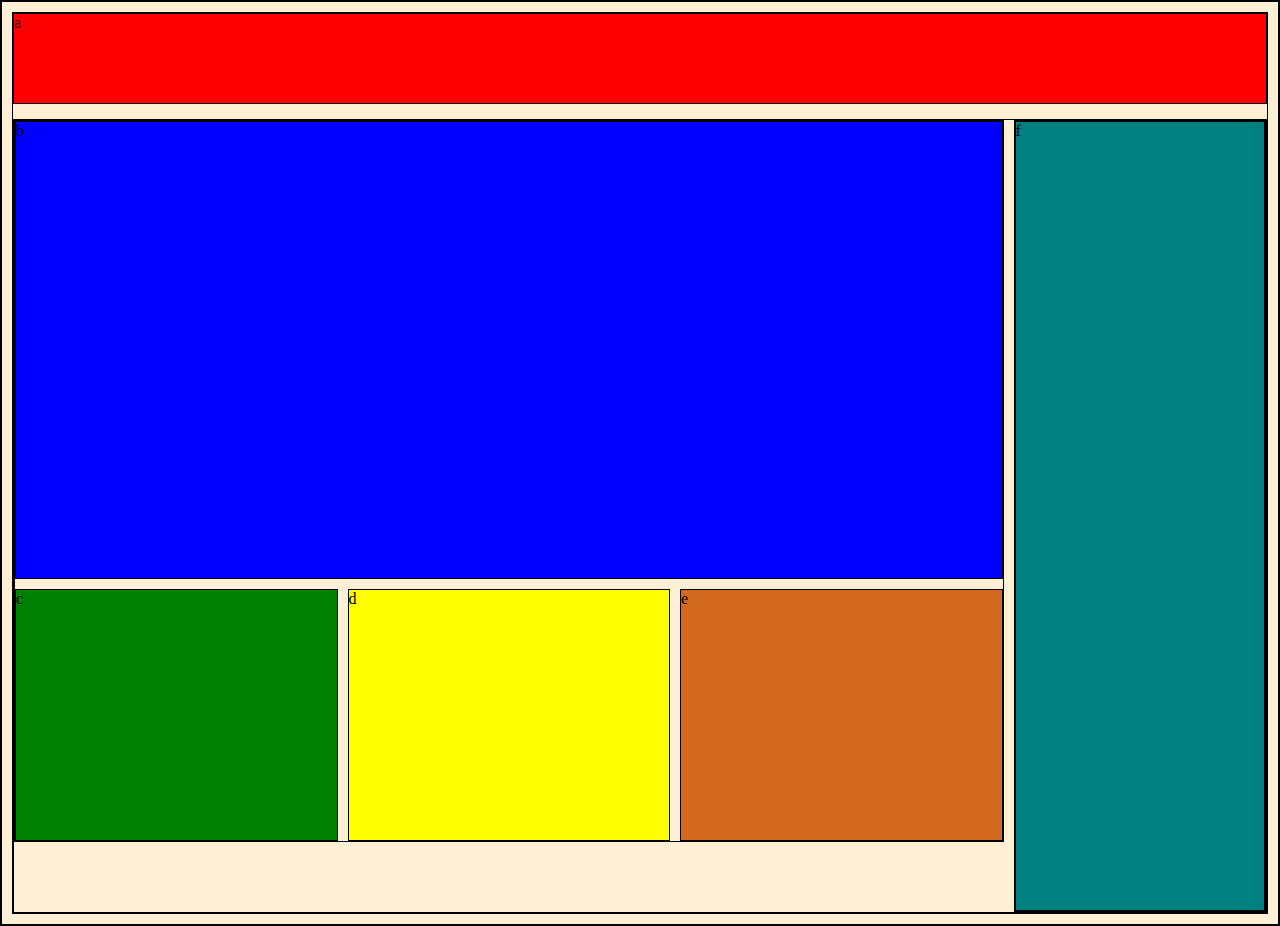
<file: medial-queries2/index.html>
<!DOCTYPE html>
<html lang="en" dir="ltr">
  <head>
    <meta charset="utf-8">
    <title>Media Queries 2</title>
    <link rel="stylesheet" href="main.css">
  </head>
  <body>
    <div class="container">
        <div class="a">a</div>
      <div class="main-footer">
        <div class="wrapper">
          <div class="b">b</div>
          <div class="c">c</div>
          <div class="d">d</div>
          <div class="e">e</div>
        </div>
        <footer>
          <div class="f">f</div>
        </footer>
      </div>
    </div>
  </body>
</html>
</file>
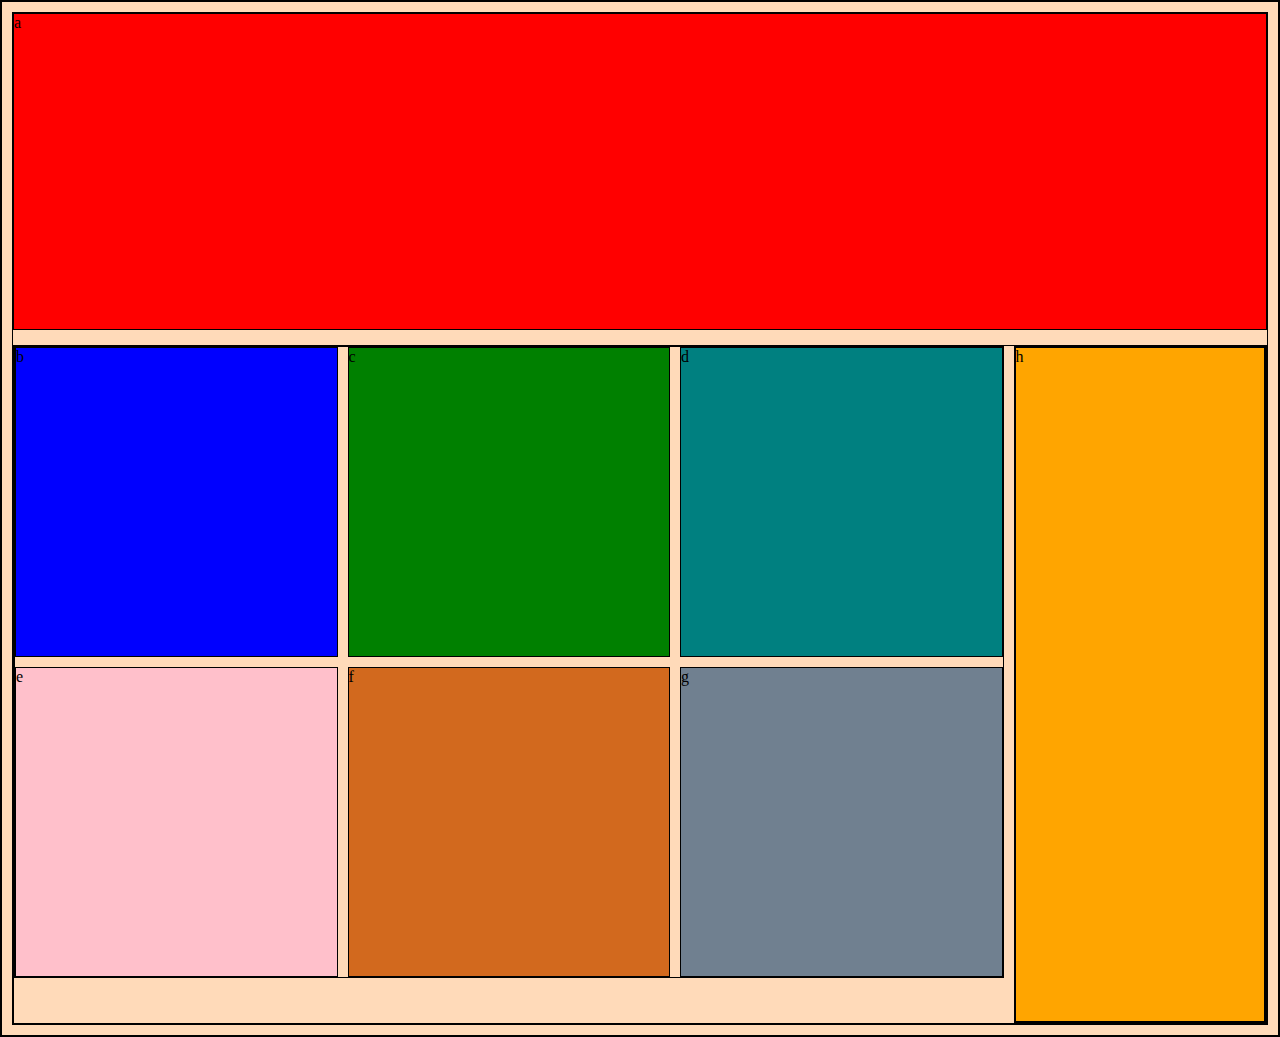
<file: medial-queries3/index.html>
<!DOCTYPE html>
<html lang="en" dir="ltr">
  <head>
    <meta charset="utf-8">
    <title>Media Queries 3</title>
    <link rel="stylesheet" href="main.css">
  </head>
  <body>
    <div class="container">
        <div class="a">a</div>
      <div class="main-footer">
        <div class="wrapper">
          <div class="b">b</div>
          <div class="c">c</div>
          <div class="d">d</div>
          <div class="e">e</div>
          <div class="f">f</div>
          <div class="g">g</div>
        </div>
        <footer>
          <div class="h">h</div>
        </footer>
      </div>
    </div>
  </body>
</html>
</file>
<file: medial-queries2/main.css>
* {
  border: 1px solid black; 
}
body {
  background: papayawhip;
  margin: 0;
}

.wrapper {
  display: flex;
  flex-flow: row wrap;
  width: 100%;
  gap: 10px;
}

footer {
  display: flex;
  flex-flow: row wrap;
  width: 100%;
  gap: 10px;
}
.main-footer {
  display: flex;
  flex-flow: row wrap;
  width: 100%;
  gap: 10px;
}

.container {
  display: flex;
  min-height: 100vh;
  flex-wrap: wrap;
  margin: 10px;
  gap: 15px;
}

.a {
  background: red;
  flex-grow: 2;
  width: 100%;
}
.b {
  background: blue;
  flex-grow: 5;
  width: 100%;
  min-height: 25vh;
}
.c {
  background: green;
  flex-grow: 1;
  width: 25%;
}
.d {
  background: yellow;
  flex-grow: 1;
  width: 25%;
}
.e {
  background: chocolate;
  flex-grow: 1;
  width: 25%;
}
.f {
  background: teal;
  flex-grow: 2;
  width: 100%;
}

@media (min-width: 600px) {
  .wrapper {
    height: 80vh;
    width: 75%;
    flex-grow: 3;
  }
  footer {
    width: 20%;
  }
  .f {
    width: 100%;
  }
}
</file>
<file: medial-queries3/main.css>
* {
  border: 1px solid black;
}

body {
  background: peachpuff;
  margin: 0;
}

.wrapper {
  display: flex;
  flex-flow: row wrap;
  width: 100%;
  height: 30vh;
  gap: 10px;
  flex-grow: 3;
}
footer {
  display: flex;
  flex-flow: row wrap;
  width: 100%;
  height: 30vh;
  gap: 10px;
}
.main-footer {
  display: flex;
  flex-flow: row wrap;
  width: 100%;
  gap: 10px;
}
.container {
  display: flex;
  min-height: 100vh;
  flex-flow: row wrap;
  margin: 10px;
  gap: 15px;
}
.a {
  background: red;
  width: 100%;
  height: 35vh;
  flex-grow: 1;
}
.b {
  background: blue;
  flex-grow: 1;
  width: 30%;
}
.c {
  background: green;
  flex-grow: 1;
  width: 30%;
}
.d {
  background: teal;
  flex-grow: 1;
  width: 30%;
}
.e {
  background: pink;
  flex-grow: 1;
  width: 30%;
}
.f {
  background: chocolate;
  flex-grow: 1;
  width: 30%;
}
.g {
  background: slategray;
  flex-grow: 1;
  width: 30%;
}
.h {
  background: orange;
  flex-grow: 2;
  width: 100%;
}

@media (min-width: 600px) {
  .wrapper {
    height: 70vh;
    width: 65%;
    flex-grow: 2;
  }
  footer {
    width: 20%;
    height: 75vh;
  }
  .h {
    width: 100%;
  }
}
</file>
